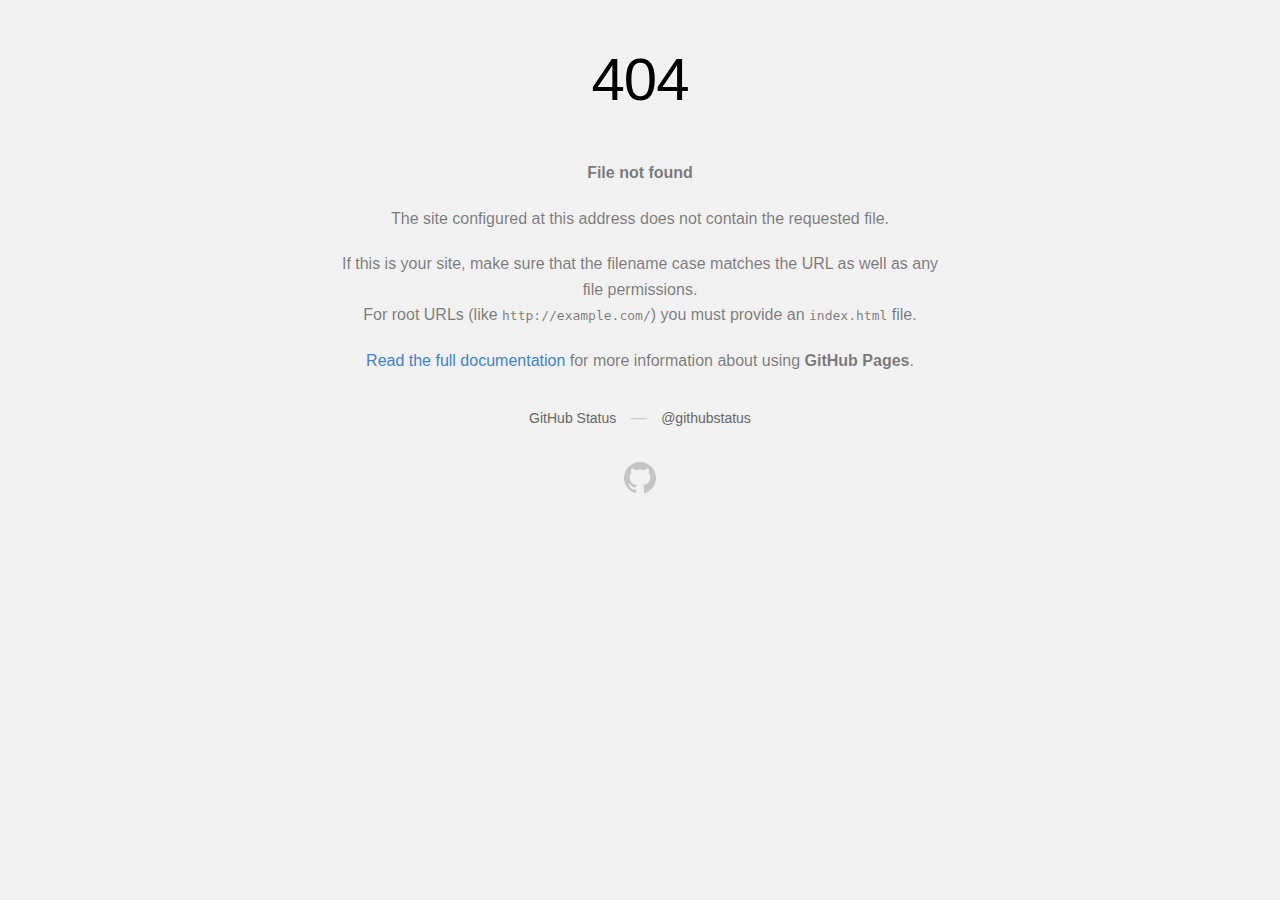
<file: Mrfiles_files/adsct.htm>
<!DOCTYPE html>
<html>
  <head>
    <meta http-equiv="Content-type" content="text/html; charset=utf-8">
    <meta http-equiv="Content-Security-Policy" content="default-src 'none'; style-src 'unsafe-inline'; img-src data:; connect-src 'self'">
    <title>Page not found &middot; GitHub Pages</title>
    <style type="text/css" media="screen">
      body {
        background-color: #f1f1f1;
        margin: 0;
        font-family: "Helvetica Neue", Helvetica, Arial, sans-serif;
      }

      .container { margin: 50px auto 40px auto; width: 600px; text-align: center; }

      a { color: #4183c4; text-decoration: none; }
      a:hover { text-decoration: underline; }

      h1 { width: 800px; position:relative; left: -100px; letter-spacing: -1px; line-height: 60px; font-size: 60px; font-weight: 100; margin: 0px 0 50px 0; text-shadow: 0 1px 0 #fff; }
      p { color: rgba(0, 0, 0, 0.5); margin: 20px 0; line-height: 1.6; }

      ul { list-style: none; margin: 25px 0; padding: 0; }
      li { display: table-cell; font-weight: bold; width: 1%; }

      .logo { display: inline-block; margin-top: 35px; }
      .logo-img-2x { display: none; }
      @media
      only screen and (-webkit-min-device-pixel-ratio: 2),
      only screen and (   min--moz-device-pixel-ratio: 2),
      only screen and (     -o-min-device-pixel-ratio: 2/1),
      only screen and (        min-device-pixel-ratio: 2),
      only screen and (                min-resolution: 192dpi),
      only screen and (                min-resolution: 2dppx) {
        .logo-img-1x { display: none; }
        .logo-img-2x { display: inline-block; }
      }

      #suggestions {
        margin-top: 35px;
        color: #ccc;
      }
      #suggestions a {
        color: #666666;
        font-weight: 200;
        font-size: 14px;
        margin: 0 10px;
      }

    </style>
  </head>
  <body>

    <div class="container">

      <h1>404</h1>
      <p><strong>File not found</strong></p>

      <p>
        The site configured at this address does not
        contain the requested file.
      </p>

      <p>
        If this is your site, make sure that the filename case matches the URL
        as well as any file permissions.<br>
        For root URLs (like <code>http://example.com/</code>) you must provide an
        <code>index.html</code> file.
      </p>

      <p>
        <a href="https://help.github.com/pages/">Read the full documentation</a>
        for more information about using <strong>GitHub Pages</strong>.
      </p>

      <div id="suggestions">
        <a href="https://githubstatus.com">GitHub Status</a> &mdash;
        <a href="https://twitter.com/githubstatus">@githubstatus</a>
      </div>

      <a href="/" class="logo logo-img-1x">
        <img width="32" height="32" title="" alt="" src="[data-uri]">
      </a>

      <a href="/" class="logo logo-img-2x">
        <img width="32" height="32" title="" alt="" src="[data-uri]">
      </a>
    </div>
  </body>
</html>
</file>
